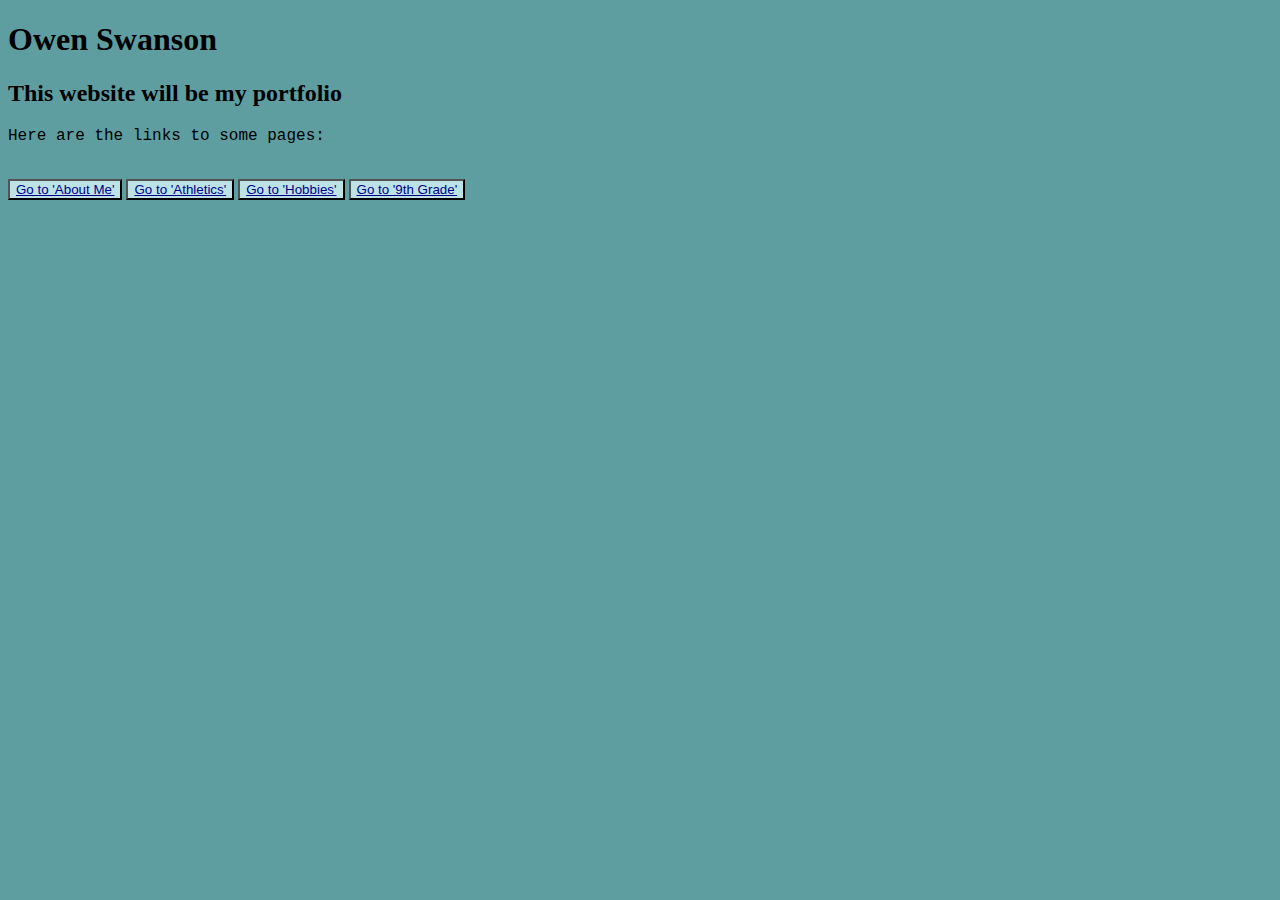
<file: index.html>
<!DOCTYPE html>
<html>
  <head>
    <title>
      Welcome
    </title>
<!-- Most of my code is from https://www.w3schools.com/ -->
</head>

  
  
  <body style="font-family: Georgia, 'Times New Roman', Times, serif;">
    <link rel="stylesheet" href="Style.css">
    <h1 class="title">Owen Swanson</h1>

    <h2>This website will be my portfolio</h2>
   <p></p>

    <p>Here are the links to some pages:</p><br>

    <button type="button" class="myDiv">
        <a href="About.html" target="_blank">Go to 'About Me'</a>
    </button>
   
     <button type="button" class="myDiv">
        <a href="Athletics.html" target="_blank">Go to 'Athletics'</a>
    </button>
    <button type="button" class="myDiv">
        <a href="Hobbies.html" target="_blank">Go to 'Hobbies'</a>
    </button>
    <button type="button" class="myDiv">
        <a href="9Grade.html" target="_blank">Go to '9th Grade'</a>
    </button>    
    <br>
    </body>
</html>
</file>
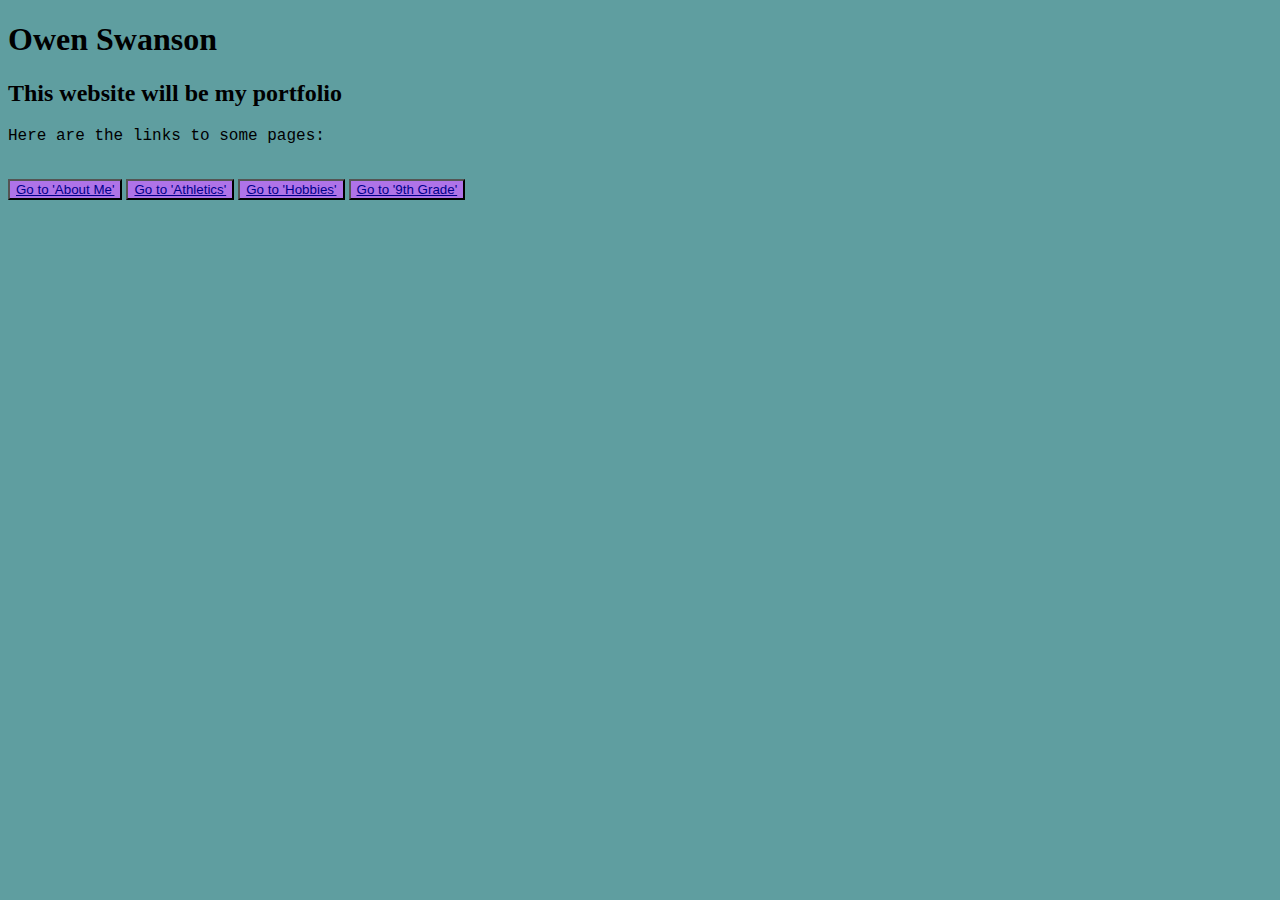
<file: Home.html>
<!DOCTYPE html>
<html>
  <head>
    <title>
      Welcome
    </title>

    <link rel="stylesheet" href="Style.css">
  </head>
  
  <body style="font-family: Georgia, 'Times New Roman', Times, serif;">
    <h1 class="title">Owen Swanson</h1>

    <h2>This website will be my portfolio</h2>
    
    <p>Here are the links to some pages:</p><br>

    <button type="button" style="background-color: #af73e8; color: #6f27bb;">
        <a href="About.html" target="_blank">Go to 'About Me'</a>
    </button>
   
     <button type="button"style="background-color: #af73e8; color: #6f27bb;">
        <a href="Athletics.html" target="_blank">Go to 'Athletics'</a>
    </button>
    <button type="button"style="background-color: #af73e8; color: #6f27bb;">
        <a href="Hobbies.html" target="_blank">Go to 'Hobbies'</a>
    </button>
    <button type="button"style="background-color: #af73e8; color: #6f27bb;">
        <a href="9Grade.html" target="_blank">Go to '9th Grade'</a>
    </button>

    
    <br>
</html>
</file>
<file: Style.css>
body{background-color: cadetblue;}

p{font-family: 'Courier New', Courier, monospace;}

title{
  font-family: Impact, Haettenschweiler,;
font-size: xxx-large;
}

h3{font-family: cursive;}

:any-link{color: darkblue;}

.button-link {
    background-color: #ffffff;
    color: rgb(0, 0, 0);
    padding: 10px 20px;
    border: none;
    border-radius: 5px;
    text-decoration: none;
    cursor: pointer;
}
.button-link a {
    text-decoration: none;
    color: inherit;
}

.myDiv {
    border: 6 inset rgb(213, 148, 231);
    background-color: rgb(188, 226, 230);    
    text-align: justify;
    width: max-content;
  }
</file>
